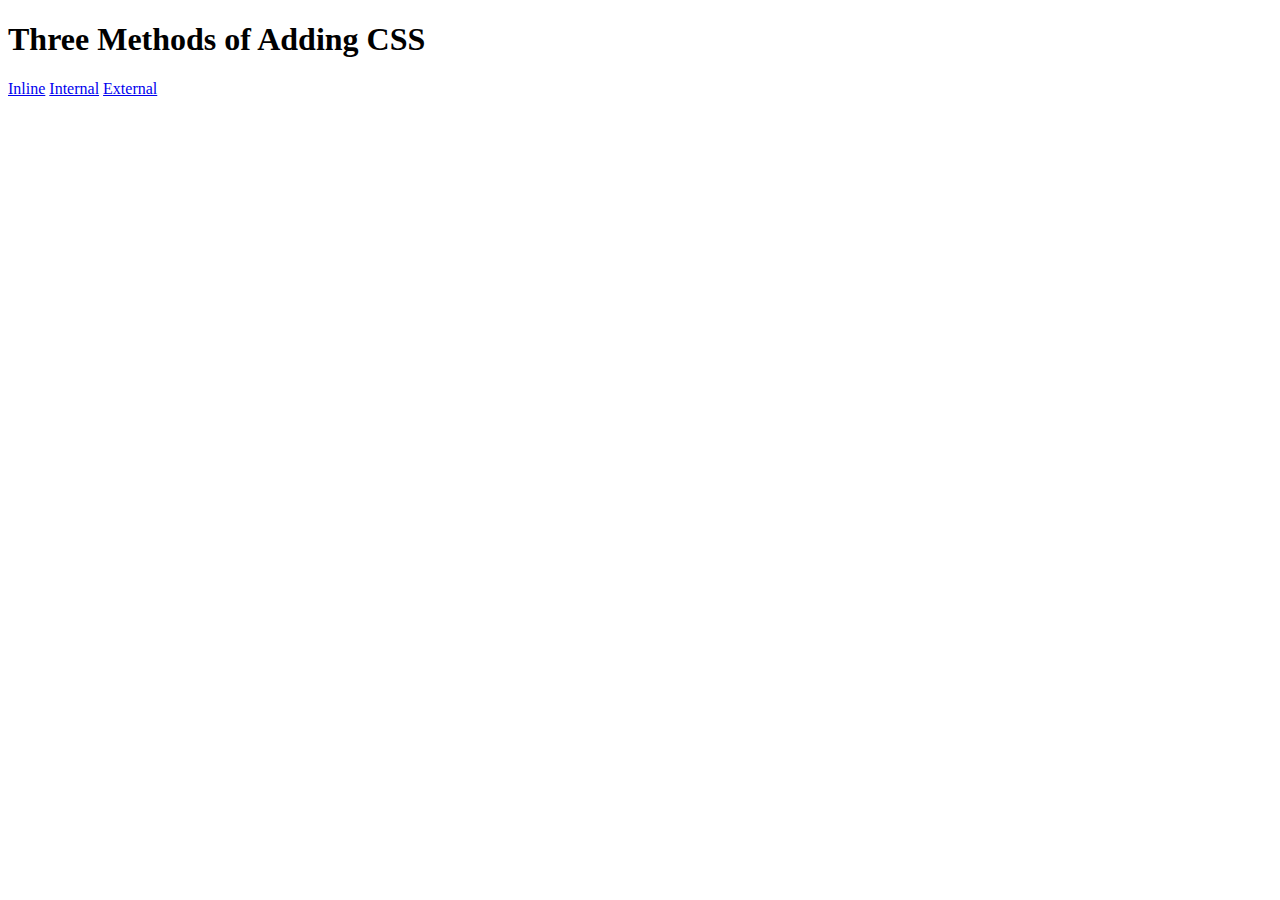
<file: Frontend-Development/Css/5.1. Adding CSS/index.html>
<!DOCTYPE html>
<html lang="en">

<head>
  <meta charset="UTF-8">
  <title>Adding CSS</title>
</head>

<body>
  <h1>Three Methods of Adding CSS</h1>
  <a href="./inline.html">Inline</a>
  <a href="./internal.html">Internal</a>
  <a href="./external.html">External</a>
</body>

</html>
</file>
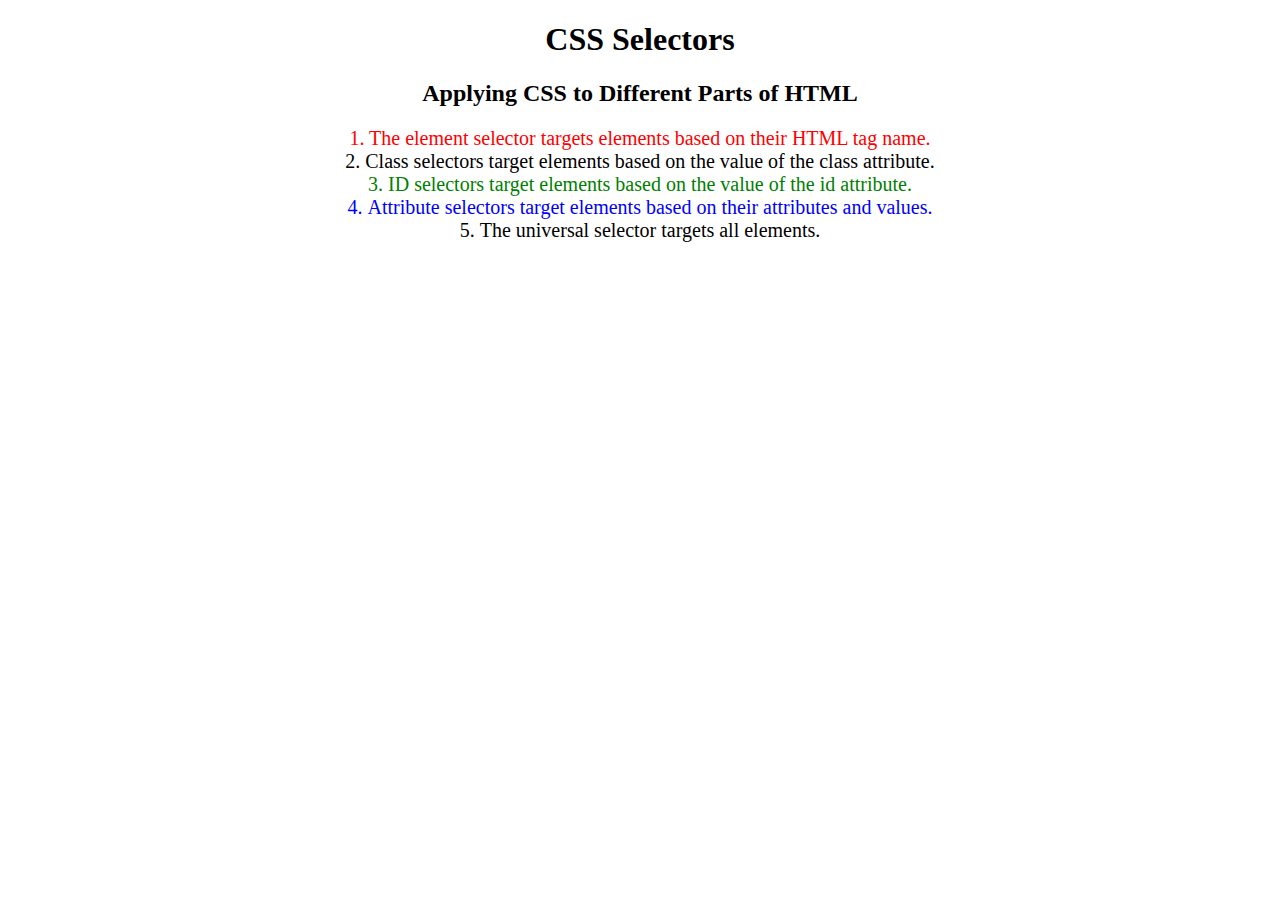
<file: Frontend-Development/Css/5.3 CSS Selectors/index.html>
<!DOCTYPE html>
<html lang="en">

<head>
  <meta charset="UTF-8">
  <title>CSS Selectors</title>
  <link rel="stylesheet" href="./style.css" />
</head>

<body>
  <h1>CSS Selectors</h1>
  <h2>Applying CSS to Different Parts of HTML</h2>
  <!-- TODO 1: Set the CSS for all paragraph tags to "color: red" -->
  <p class="note">1. The element selector targets elements based on their HTML tag name.</p>

  <ol>
    <!-- TODO 2: Set the CSS for all elements with a class of "note" to "font-size: 20px" -->
    <li class="note" value="2">Class selectors target elements based on the value of the class attribute.</li>

    <!-- TODO 3: Set the CSS for the element with an id of "id-selector-demo" to "color: green" -->
    <li class="note" id="id-selector-demo" value="3">ID selectors target elements based on the value of the id
      attribute.</li>

    <!-- TODO 4: Set the CSS for the li elements that have the "value" attribute set to "4" to have "color: blue" -->
    <li class="note" value="4">Attribute selectors target elements based on their attributes and values.</li>

    <!-- TODO 5: Set all elements to have "text-align: center" -->
    <li class="note" value="5">The universal selector targets all elements.</li>
  </ol>
</body>

</html>
</file>
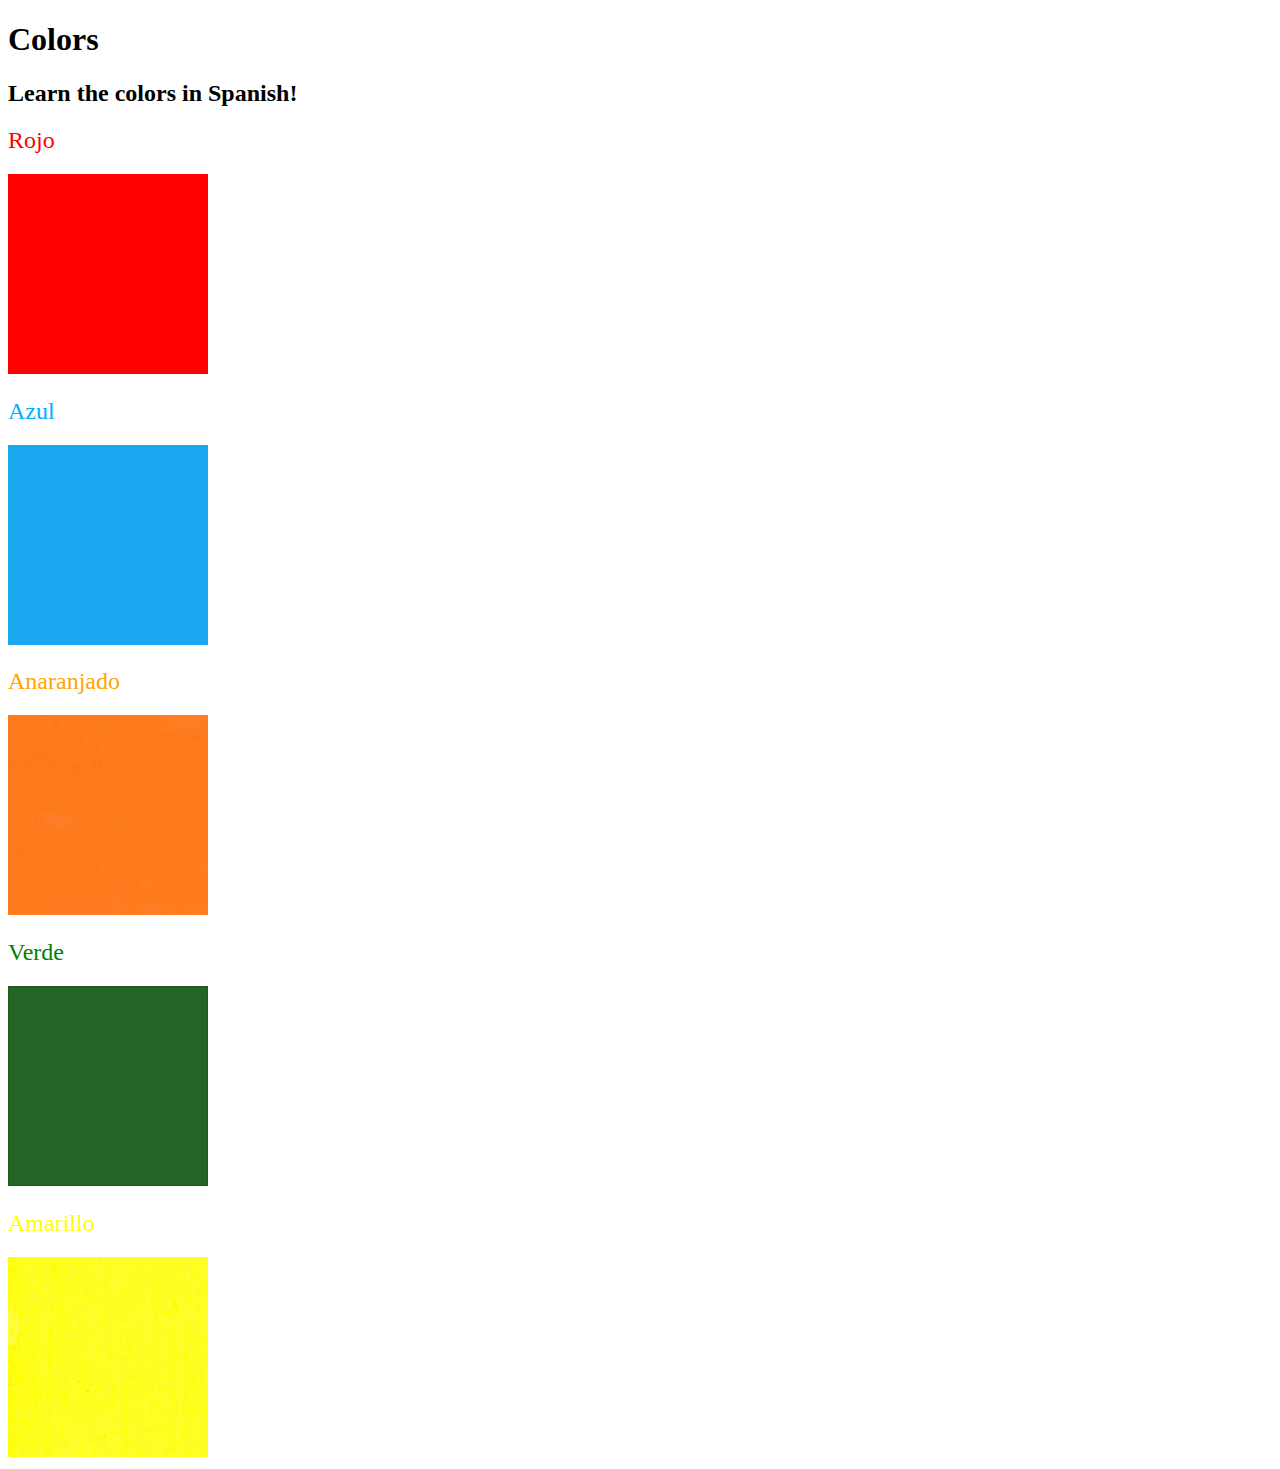
<file: Frontend-Development/Css/5.4+Color+Vocab+Project/index.html>
<!DOCTYPE html>
<html lang="en">
  <head>
    <meta charset="UTF-8" />
    <title>Spanish Vocabulary</title>
    <link rel="stylesheet" href="./style.css" />
  </head>

  <body>
    <h1>Colors</h1>
    <h2>Learn the colors in Spanish!</h2>
    <h2 class="color-title" id="red">Rojo</h2>
    <img src="./assets/images/red.png" alt="red" />

    <h2 class="color-title" id="blue">Azul</h2>
    <img src="./assets/images/blue.png" alt="blue" />

    <h2 class="color-title" id="orange">Anaranjado</h2>
    <img src="./assets/images/orange.png" alt="orange" />

    <h2 class="color-title" id="green">Verde</h2>
    <img src="./assets/images/green.png" alt="green" />

    <h2 class="color-title" id="yellow">Amarillo</h2>
    <img src="./assets/images/yellow.png" alt="yellow" />
  </body>
</html>

<!-- 
TODOs
IMPORTANT: You should not need to make ANY CHANGES to index.html
All code should be written in your CSS file.

1. Create a CSS file and incorporate it as an external stylesheet.
2. Use CSS to style each of the color titles to meaning. 
Hint: Use the id to help if you don't know the words in spanish.
3. Use CSS to change all the color titles to have "font-weight: normal;"
4. Use CSS (not HTML) to make all the images 200px heigh and 200px wide. 
Hint: 
https://developer.mozilla.org/en-US/docs/Web/CSS/height
https://developer.mozilla.org/en-US/docs/Web/CSS/width
-->
</file>
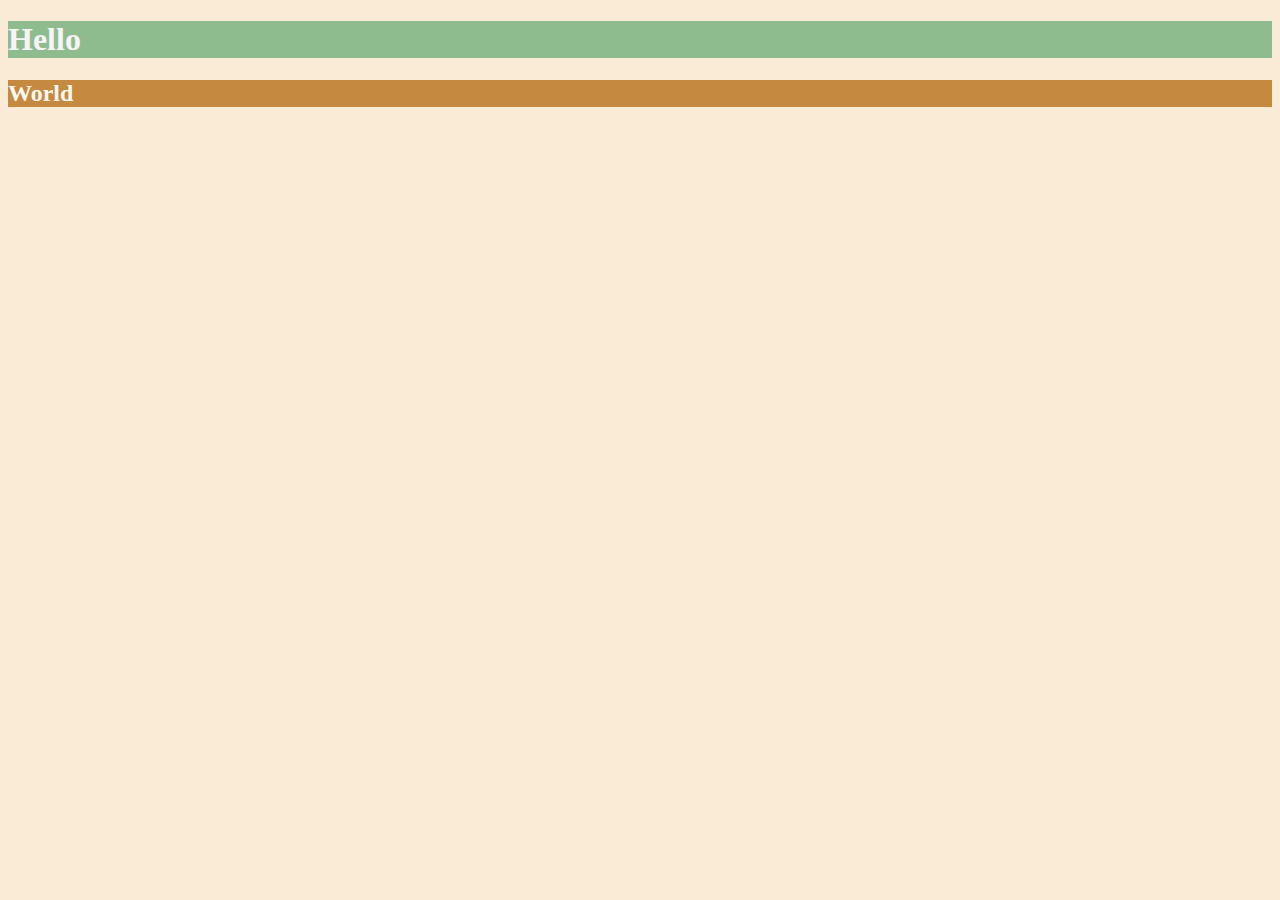
<file: Frontend-Development/Css/6.0 CSS Colors/index.html>
<!DOCTYPE html>
<html lang="en">

<head>
  <meta charset="UTF-8">
  <title>Colors</title>
  <style>
  /* Write your CSS code here. */
    /* 1. Make the background of the webpage "antiquewhite"
    2. Make the h1 "whitesmoke"
    3. Make the background of the h1 "darkseagreen"
    4. Make the h2 #FAF8F1
    5. Make the background of the h2 "#C58940" */

    body{
      background-color: antiquewhite;
    }
    
    h1{
      color: whitesmoke;
      background-color: darkseagreen;
    }
    h2{
      color: #FAF8F1;
      background-color: #C58940;
    }

  </style>
</head>

<body>
  <h1>Hello</h1>
  <h2>World</h2>
</body>

</html>
</file>
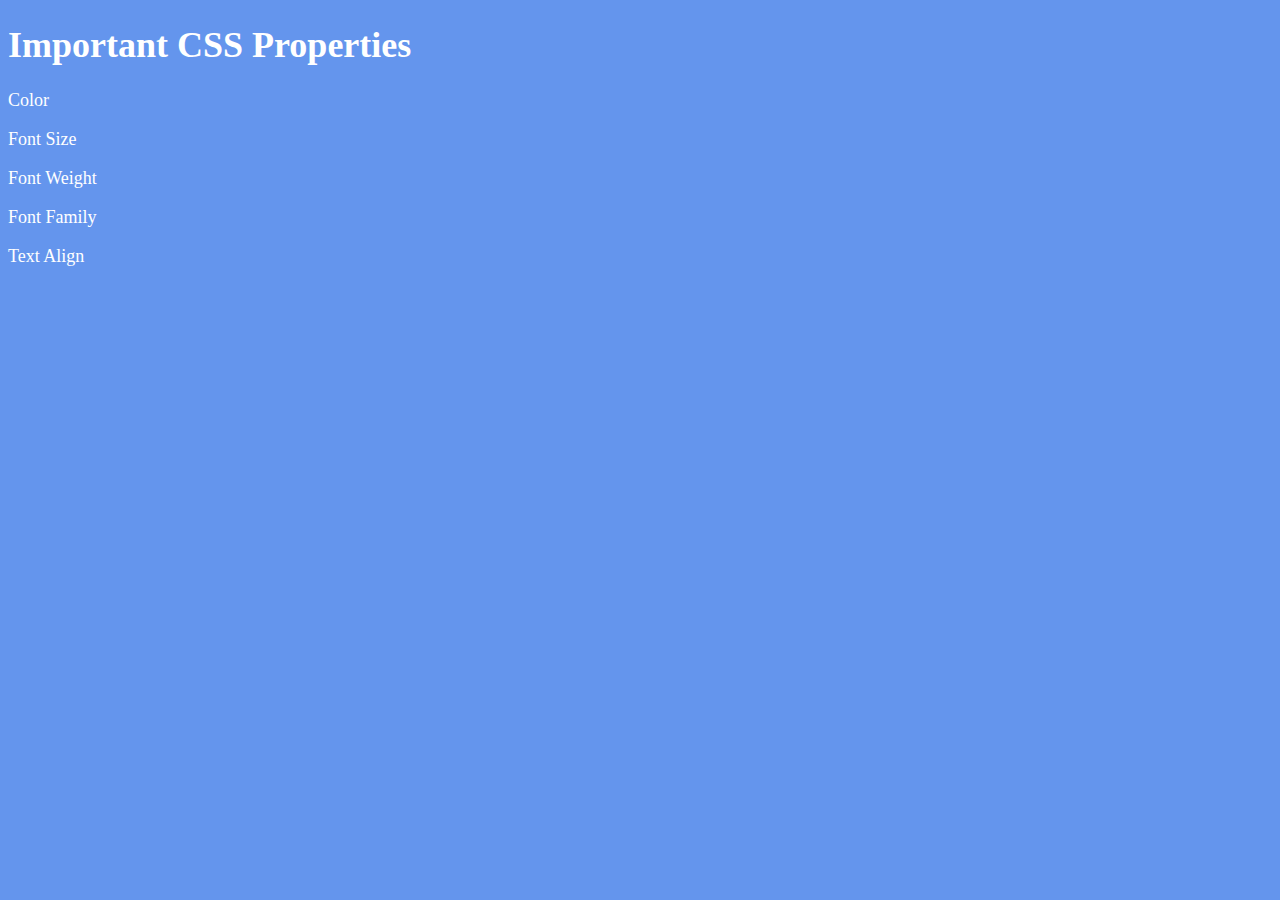
<file: Frontend-Development/Css/6.1+Font+Properties/index.html>
<!DOCTYPE html>
<html lang="en">

<head>
  <meta charset="UTF-8">
  <title>CSS Properties</title>
  <style>
    body {
      background-color: cornflowerblue;
      color: white;
      font-size: 18px;
    }

    /* Don't change the CSS above, add Your CSS below */

    
  </style>
</head>

<body>
  <h1>Important CSS Properties</h1>
  <p>Color</p>
  <p>Font Size</p>
  <p>Font Weight</p>
  <p>Font Family</p>
  <p>Text Align</p>

  <!-- TODOs
  1. Change the color of <p>Color</p> to "coral" color.
  2. Change the font size of <p>Font Size</p> to 2X the size of the root font size.
  3. Change the font weight of <p>Font Weight</p> to 900.
  4. Change the font family of <p>Font Family</p> to the Google font Caveat with regular (400) font weight.
  Link: https://fonts.google.com/specimen/Caveat
  5. Change the <p>Text Align</p> to right align.
  6. Change the the root (html element) font size to 30px -->
</body>

</html>
</file>
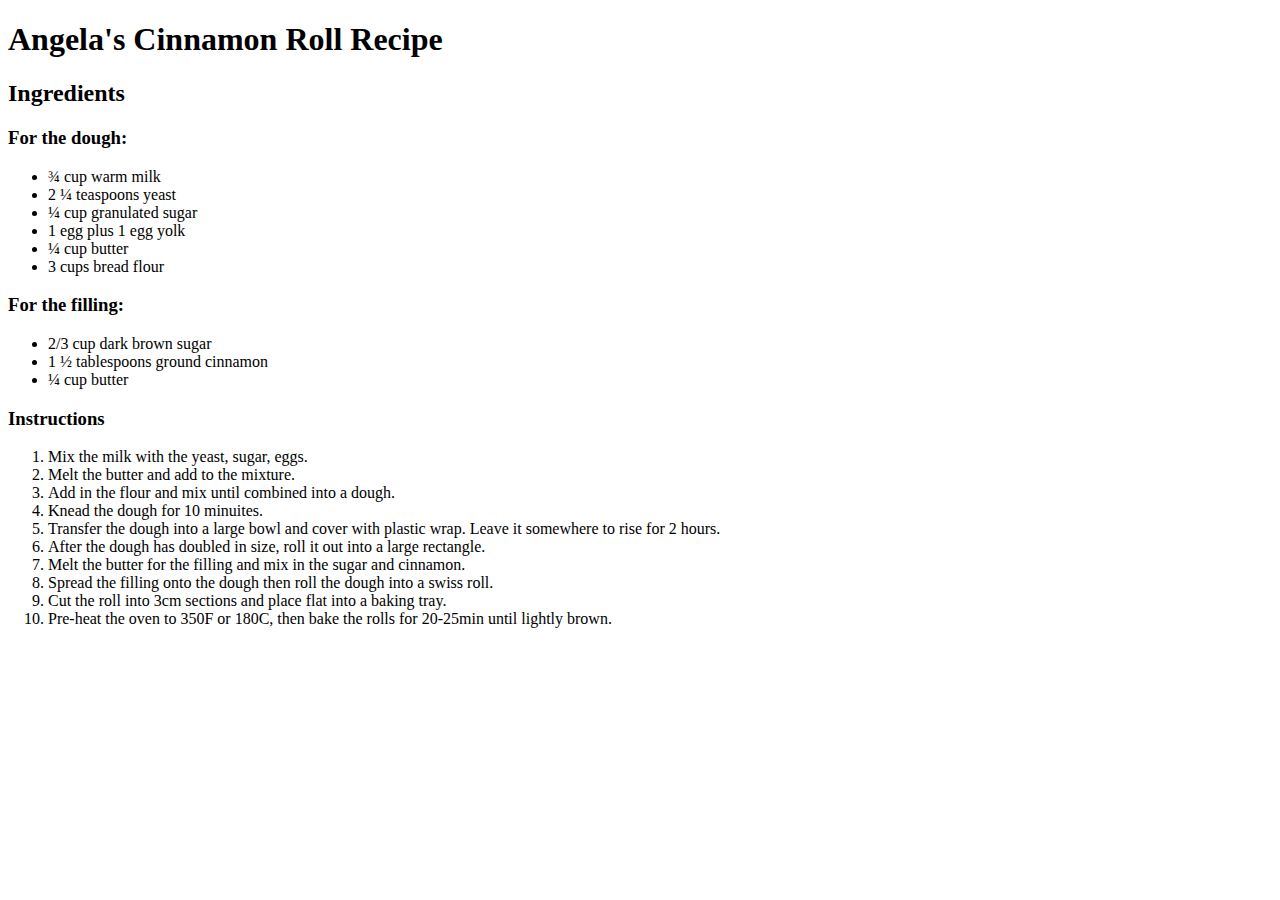
<file: Frontend-Development/Intermediate-html/3.0 List Elements/index.html>
<!DOCTYPE html>
<html lang="en">
<head>
    <meta charset="UTF-8">
    <meta name="viewport" content="width=device-width, initial-scale=1.0">
    <title>List element</title>
</head>
<body>
    <h1>Angela's Cinnamon Roll Recipe</h1>
    <h2>Ingredients</h2>
    <h3>For the dough:</h3>
    <ul>
        <li>¾ cup warm milk</li>
        <li>2 ¼ teaspoons yeast </li>
        <li>¼ cup granulated sugar</li>
        <li>1 egg plus 1 egg yolk</li>
        <li>¼ cup butter</li>
        <li>3 cups bread flour</li>
    </ul>
    <h3>For the filling:</h3>
    <ul>
        <li>2/3 cup dark brown sugar </li>
        <li>1 ½ tablespoons ground cinnamon</li>
        <li>¼ cup butter</li>
    </ul>
    <h3>Instructions</h3>
    <ol>
        <li>Mix the milk with the yeast, sugar, eggs.</li>
        <li>Melt the butter and add to the mixture.</li>
        <li>Add in the flour and mix until combined into a dough.</li>
        <li>Knead the dough for 10 minuites. </li>
        <li>Transfer the dough into a large bowl and cover with plastic wrap. Leave it somewhere to rise for 2 hours.</li>
        <li>After the dough has doubled in size, roll it out into a large rectangle.</li>
        <li>Melt the butter for the filling and mix in the sugar and cinnamon.</li>
        <li>Spread the filling onto the dough then roll the dough into a swiss roll.</li>
        <li>Cut the roll into 3cm sections and place flat into a baking tray.</li>
        <li>Pre-heat the oven to 350F or 180C, then bake the rolls for 20-25min until lightly brown.</li>
    </ol>
</body>
</html>
</file>
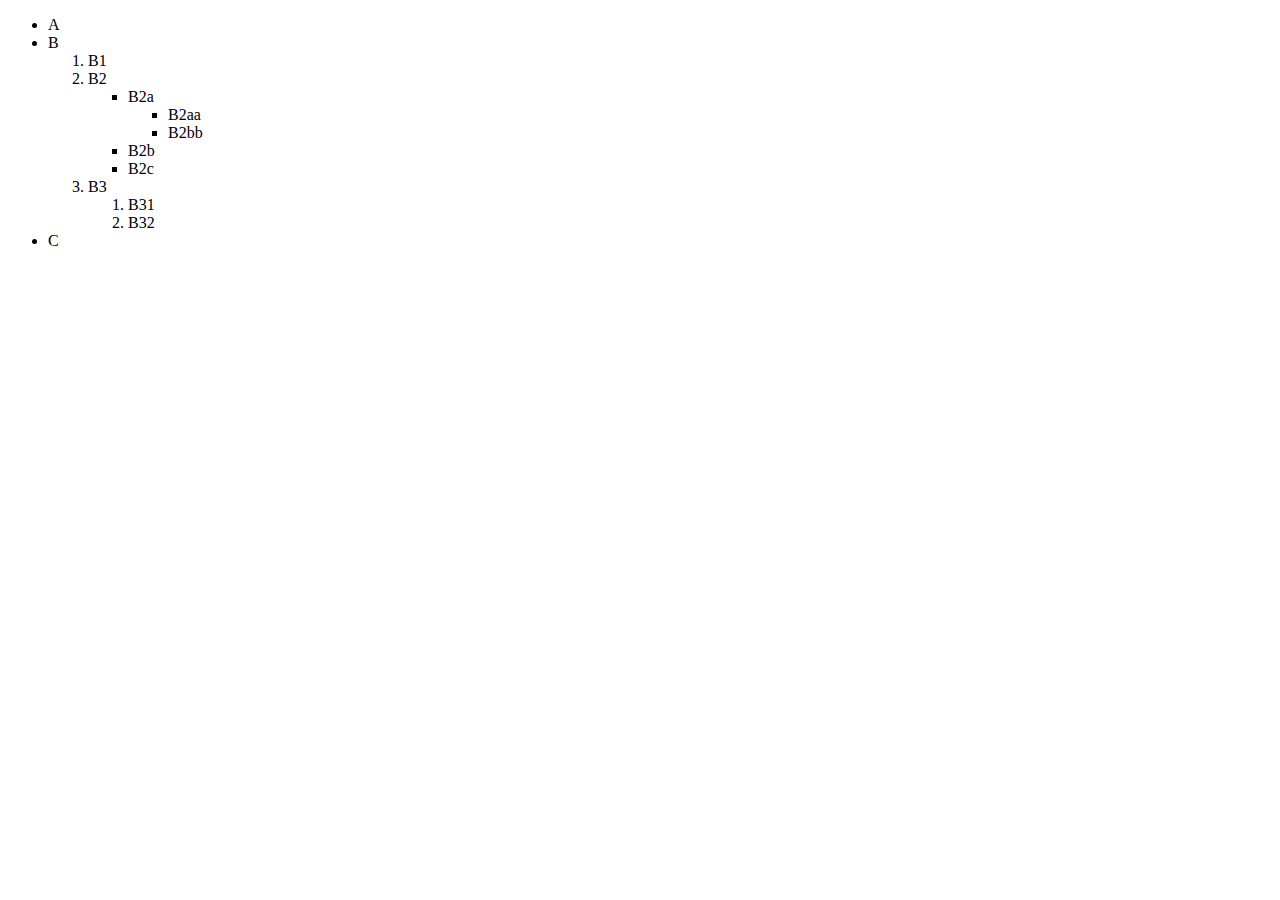
<file: Frontend-Development/Intermediate-html/3.1 Nesting and Indentation/index.html>
<!-- Write your code below -->
 <!DOCTYPE html>
 <html lang="en">
 <head>
    <meta charset="UTF-8">
    <meta name="viewport" content="width=device-width, initial-scale=1.0">
    <title>Nesting lists</title>
 </head>
 <body>
    <ul>
        <li>A</li>
        <li>B
            <ol>
                <li>B1</li>
                <li>B2
                    <ul>
                        <li>B2a
                            <ul>
                                <li>B2aa</li>
                                <li>B2bb</li>
                            </ul>
                        </li>
                        <li>B2b</li>
                        <li>B2c</li>
                    </ul>
                </li>
                <li>B3
                    <ol>
                        <li>B31</li>
                        <li>B32</li>
                    </ol>
                </li>
            </ol>
        </li>
        <li>C</li>
    </ul>
 </body>
 </html>
</file>
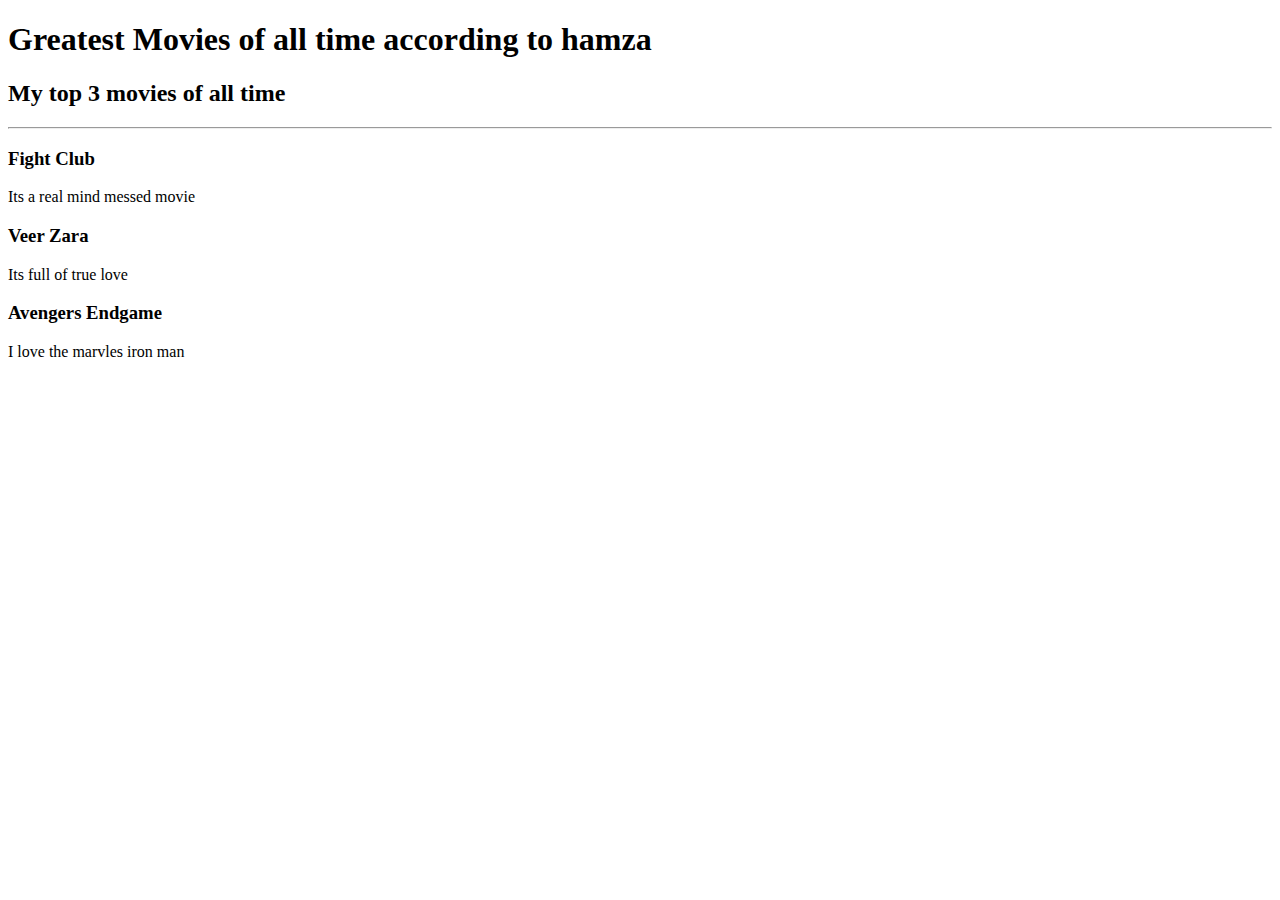
<file: Frontend-Development/intro-to-html/2.4 Movie Ranking Project/index.html>
<!-- Write your code below -->
 <!DOCTYPE html>
 <html lang="en">
 <head>
    <meta charset="UTF-8">
    <meta name="viewport" content="width=device-width, initial-scale=1.0">
    <title>Favourite Movies</title>
 </head>
 <body>
    <h1>Greatest Movies of all time according to hamza</h1>
    <h2>My top 3 movies of all time</h2>
    <hr>
    <h3>Fight Club</h3>
    <p>Its a real mind messed movie</p>
    <h3>Veer Zara</h3>
    <p>Its full of true love</p>
    <h3>Avengers Endgame</h3>
    <p>I love the marvles iron man</p>
</body>
 </html>
</file>
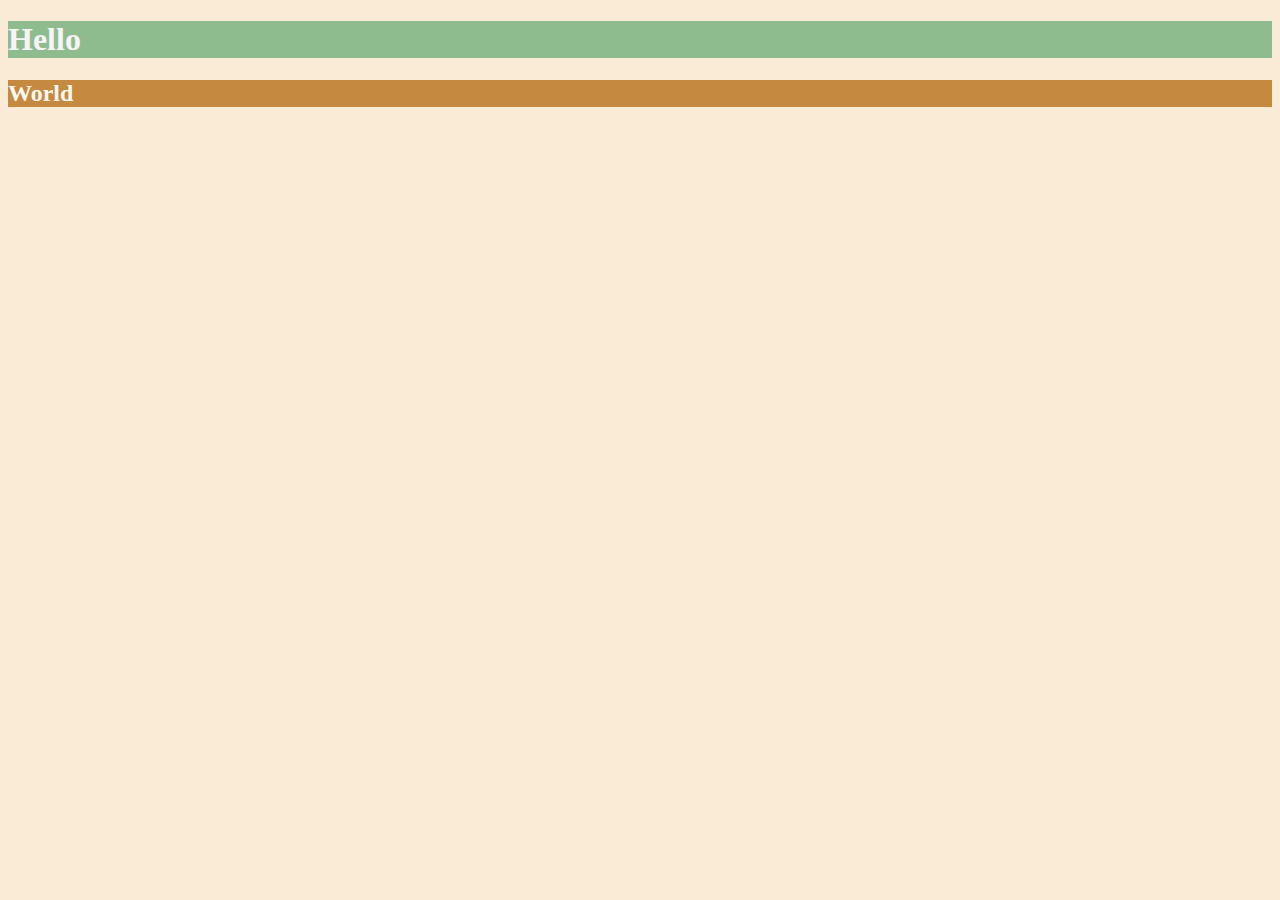
<file: Frontend-Development/Css/6.0 CSS Colors/solution.html>
<!DOCTYPE html>
<html lang="en">

<head>
  <meta charset="UTF-8">
  <title>Colors</title>
  <style>
    body {
      background-color: antiquewhite;
    }

    h1 {
      color: whitesmoke;
      background-color: darkseagreen;
    }

    h2 {
      color: #FAF8F1;
      background-color: #C58940;
    }
  </style>
</head>

<body>
  <h1>Hello</h1>
  <h2>World</h2>
</body>

</html>
</file>
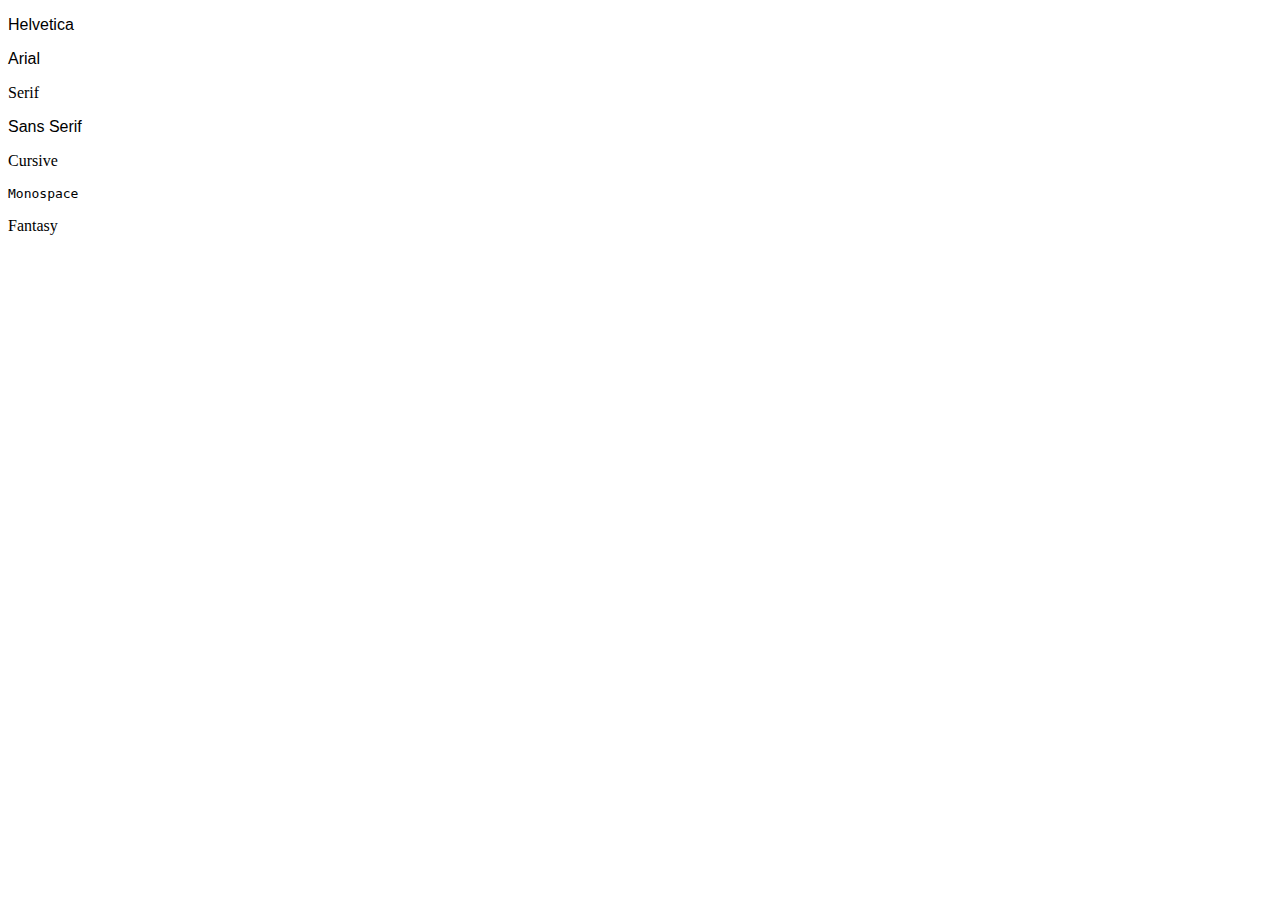
<file: Frontend-Development/Css/6.1+Font+Properties/font-family.html>
<!DOCTYPE html>
<html lang="en">

<head>
  <meta charset="UTF-8">
  <title>Font Family</title>
  <style>
    #helvetica {
      font-family: Helvetica, sans-serif;
    }

    #arial {
      font-family: Arial, sans-serif;
    }

    #serif {
      font-family: serif;
    }

    #sans-serif {
      font-family: sans-serif;
    }

    #cursive {
      font-family: cursive;
    }

    #monospace {
      font-family: monospace;
    }

    #fantasy {
      font-family: fantasy;
    }
  </style>
</head>

<body>
  <p id="helvetica">Helvetica</p>
  <p id="arial">Arial</p>
  <p id="serif">Serif</p>
  <p id="sans-serif">Sans Serif</p>
  <p id="cursive">Cursive</p>
  <p id="monospace">Monospace</p>
  <p id="fantasy">Fantasy</p>

</body>

</html>
</file>
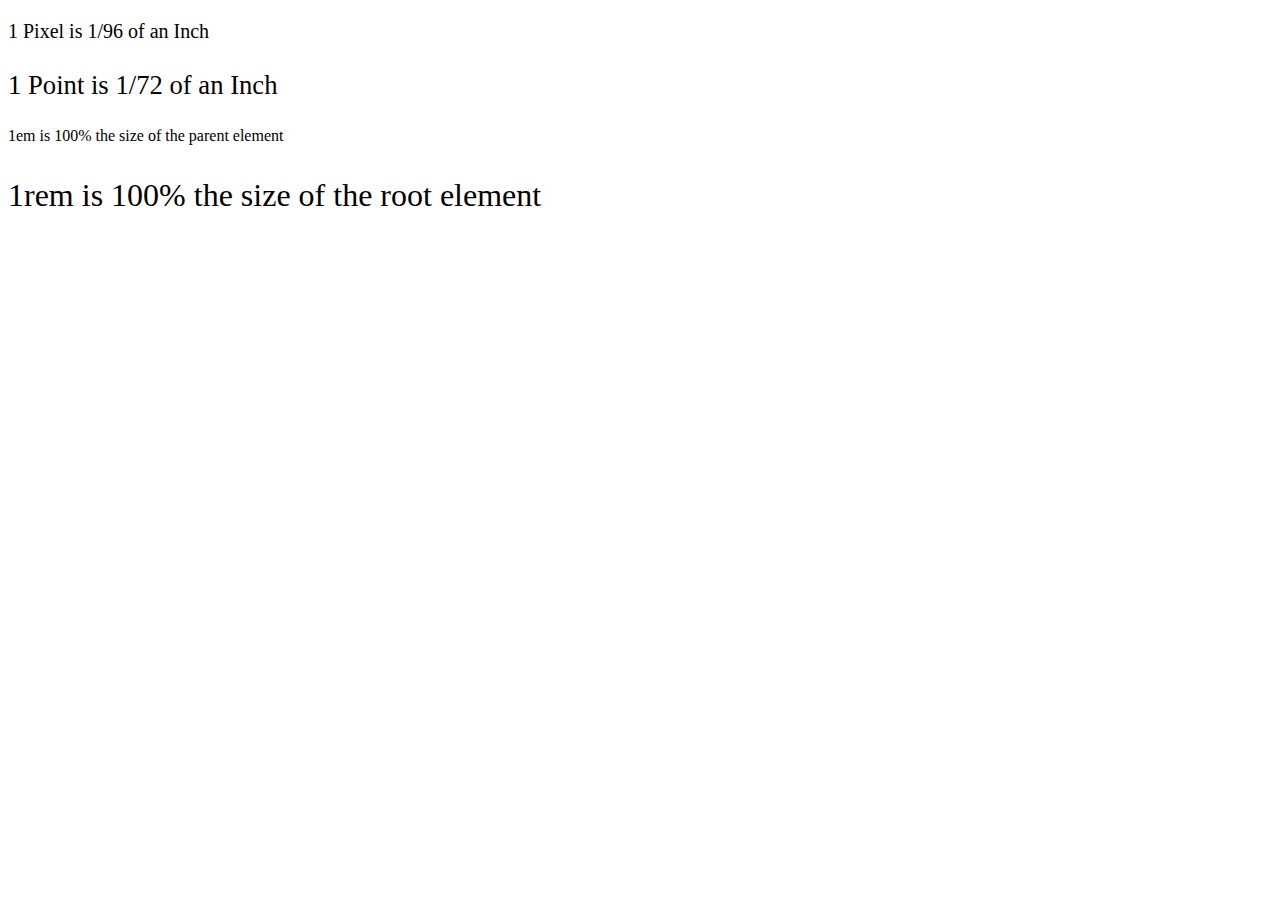
<file: Frontend-Development/Css/6.1+Font+Properties/font-size.html>
<!DOCTYPE html>
<html lang="en">
  <head>
    <meta charset="UTF-8" />
    <title>Font-Size</title>
    <style>
      #pixel {
        font-size: 20px;
      }

      #point {
        font-size: 20pt;
      }

      #em {
        font-size: 1em;
      }

      #rem {
        font-size: 1rem;
      }

      footer {
        font-size: 12pt;
      }

      html {
        font-size: xx-large;
      }
    </style>
  </head>

  <body>
    <p id="pixel">1 Pixel is 1/96 of an Inch</p>
    <p id="point">1 Point is 1/72 of an Inch</p>
    <footer>
      <p id="em">1em is 100% the size of the parent element</p>
      <p id="rem">1rem is 100% the size of the root element</p>
    </footer>
  </body>
</html>
</file>
<file: Frontend-Development/Css/5.3 CSS Selectors/style.css>
ol {
  margin-left: -40px;
  margin-top: -20px;
  list-style-position: inside;
}

/* Write your CSS below, don't change the rules above. */
*{
  text-align: center;
}

p{
  color: red;
}

.note{
  font-size: 20px;
}

#id-selector-demo{
  color: green;
}

li[value="4"]{
  color: blue;
}
</file>
<file: Frontend-Development/Css/5.4+Color+Vocab+Project/style.css>
img{
    height: 200px;
    width: 200px;
}

.color-title{
    font-weight: normal;
}

#red{
    color: red;
}

#blue{
    color: rgb(0, 174, 255);
}

#orange{
    color: orange;
}

#green{
    color: green;
}

#yellow{
    color: yellow;
}
</file>
